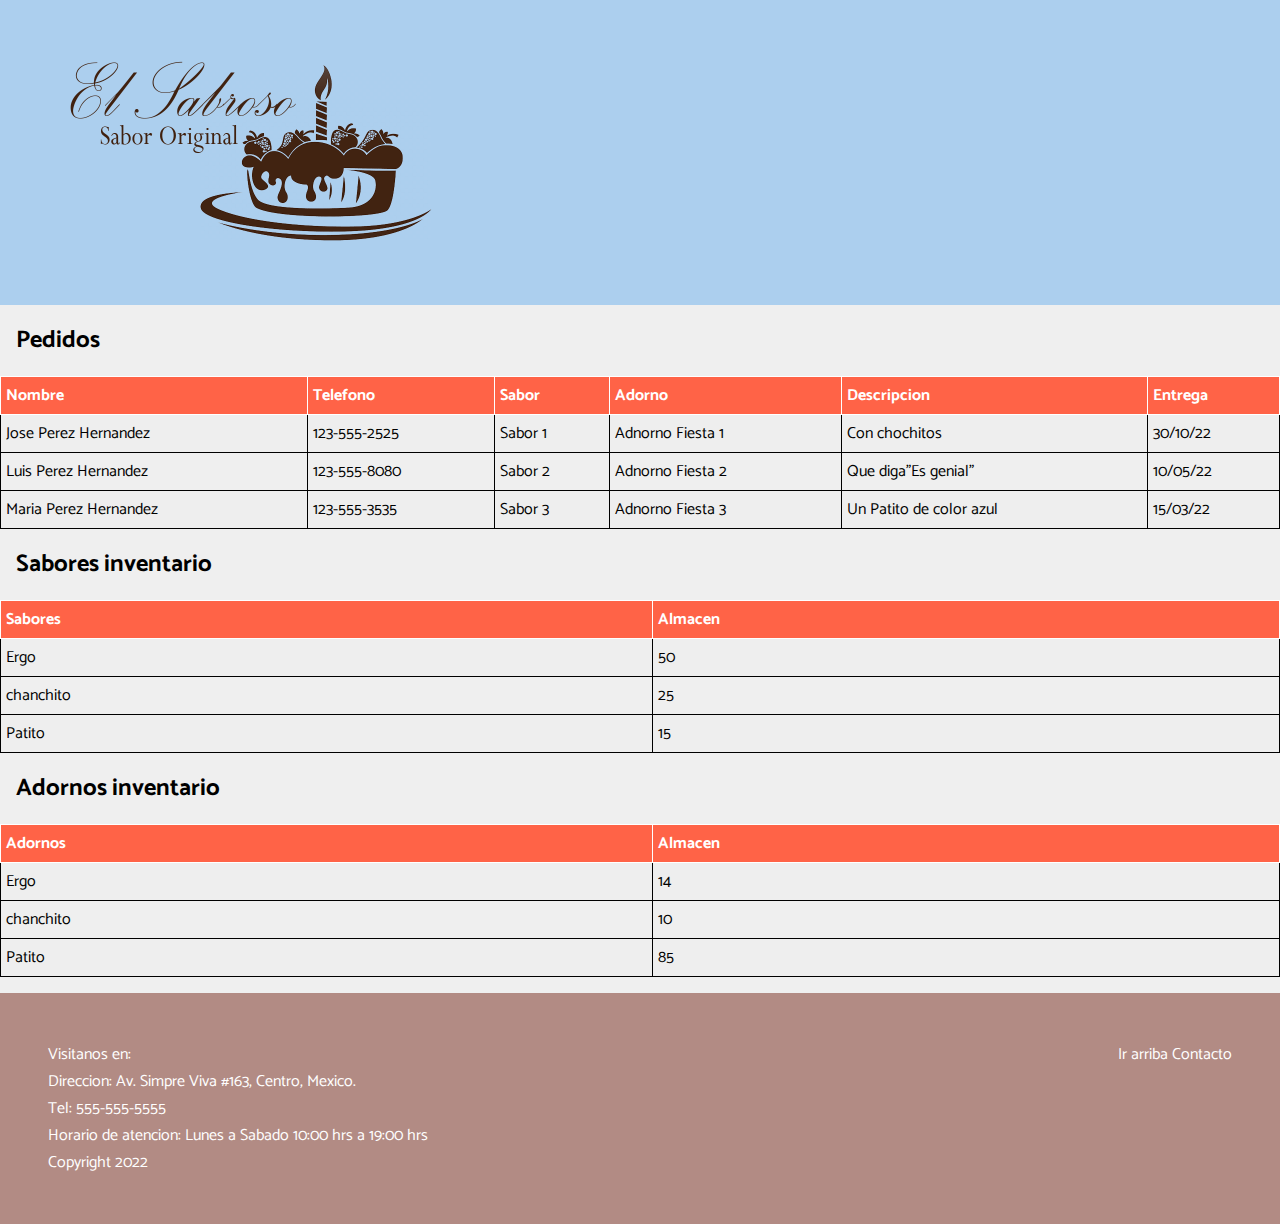
<file: 1PastelesAl/index.html>
<!DOCTYPE html>
<html>
<head>    
    <title>Almacen El sabroso</title>
    <link rel="preconnect" href="https://fonts.googleapis.com">
    <link rel="preconnect" href="https://fonts.gstatic.com" crossorigin>
    <link href="https://fonts.googleapis.com/css2?family=Catamaran:wght@400;700&display=swap" rel="stylesheet"> 
    <link rel="stylesheet" href="style.css">
</head>
<body>
    <header id="titulo">
        <!-- <h1>Pasteleria</h1> -->
        <img src="img/Logo.png" width="400"/>
    </header>
    <section>
        <h2>Pedidos</h2>
        <table>
            <tr>
                <th>Nombre</th>
                <th>Telefono</th>
                <th>Sabor</th>
                <th>Adorno</th>
                <th>Descripcion</th>
                <th>Entrega</th>
            </tr>
            <tr>
                <td>Jose Perez Hernandez</td>
                <td>123-555-2525</td>
                <td>Sabor 1</td>
                <td>Adnorno Fiesta 1</td>
                <td>Con chochitos</td>
                <td>30/10/22</td>
            </tr>
            <tr>
                <td>Luis Perez Hernandez</td>
                <td>123-555-8080</td>
                <td>Sabor 2</td>
                <td>Adnorno Fiesta 2</td>
                <td>Que diga"Es genial" </td>
                <td>10/05/22</td>
            </tr>
            <tr>
                <td>Maria Perez Hernandez</td>
                <td>123-555-3535</td>
                <td>Sabor 3</td>
                <td>Adnorno Fiesta 3</td>
                <td>Un Patito de color azul</td>
                <td>15/03/22</td>
            </tr>
        </table>   

    </section>
    <section>
        <h2>Sabores inventario</h2>
        <table>
            <tr>
                <th>Sabores</th>
                <th>Almacen</th>
            </tr>
            <tr>
                <td>Ergo</td>
                <td>50</td>
            </tr>
            <tr>
                <td>chanchito</td>
                <td>25</td>                
            </tr>
            <tr>
                <td>Patito</td>
                <td>15</td>
            </tr>
        </table>   
    </section>
    <section>
        <h2>Adornos inventario</h2>
        <table>
            <tr>
                <th>Adornos</th>
                <th>Almacen</th>
            </tr>
            <tr>
                <td>Ergo</td>
                <td>14</td>
            </tr>
            <tr>
                <td>chanchito</td>
                <td>10</td>                
            </tr>
            <tr>
                <td>Patito</td>
                <td>85</td>
            </tr>
        </table>   
    </section>
    <section>
        <h2></h2>
    </section>
    <footer>
        <section>
            <a href="#titulo">Ir arriba</a>
            <a href="mailto:regonzalezvr@gmail.com">Contacto</a>
        </section> 
        <p>Visitanos en:</p>      
        <p>Direccion: Av. Simpre Viva #163, Centro, Mexico.</p>
        <p>Tel: 555-555-5555</p>
        <p>Horario de atencion: Lunes a Sabado 10:00 hrs a 19:00 hrs</p>
        <p>Copyright 2022</p>
    </footer>
</body>
</html>
</file>
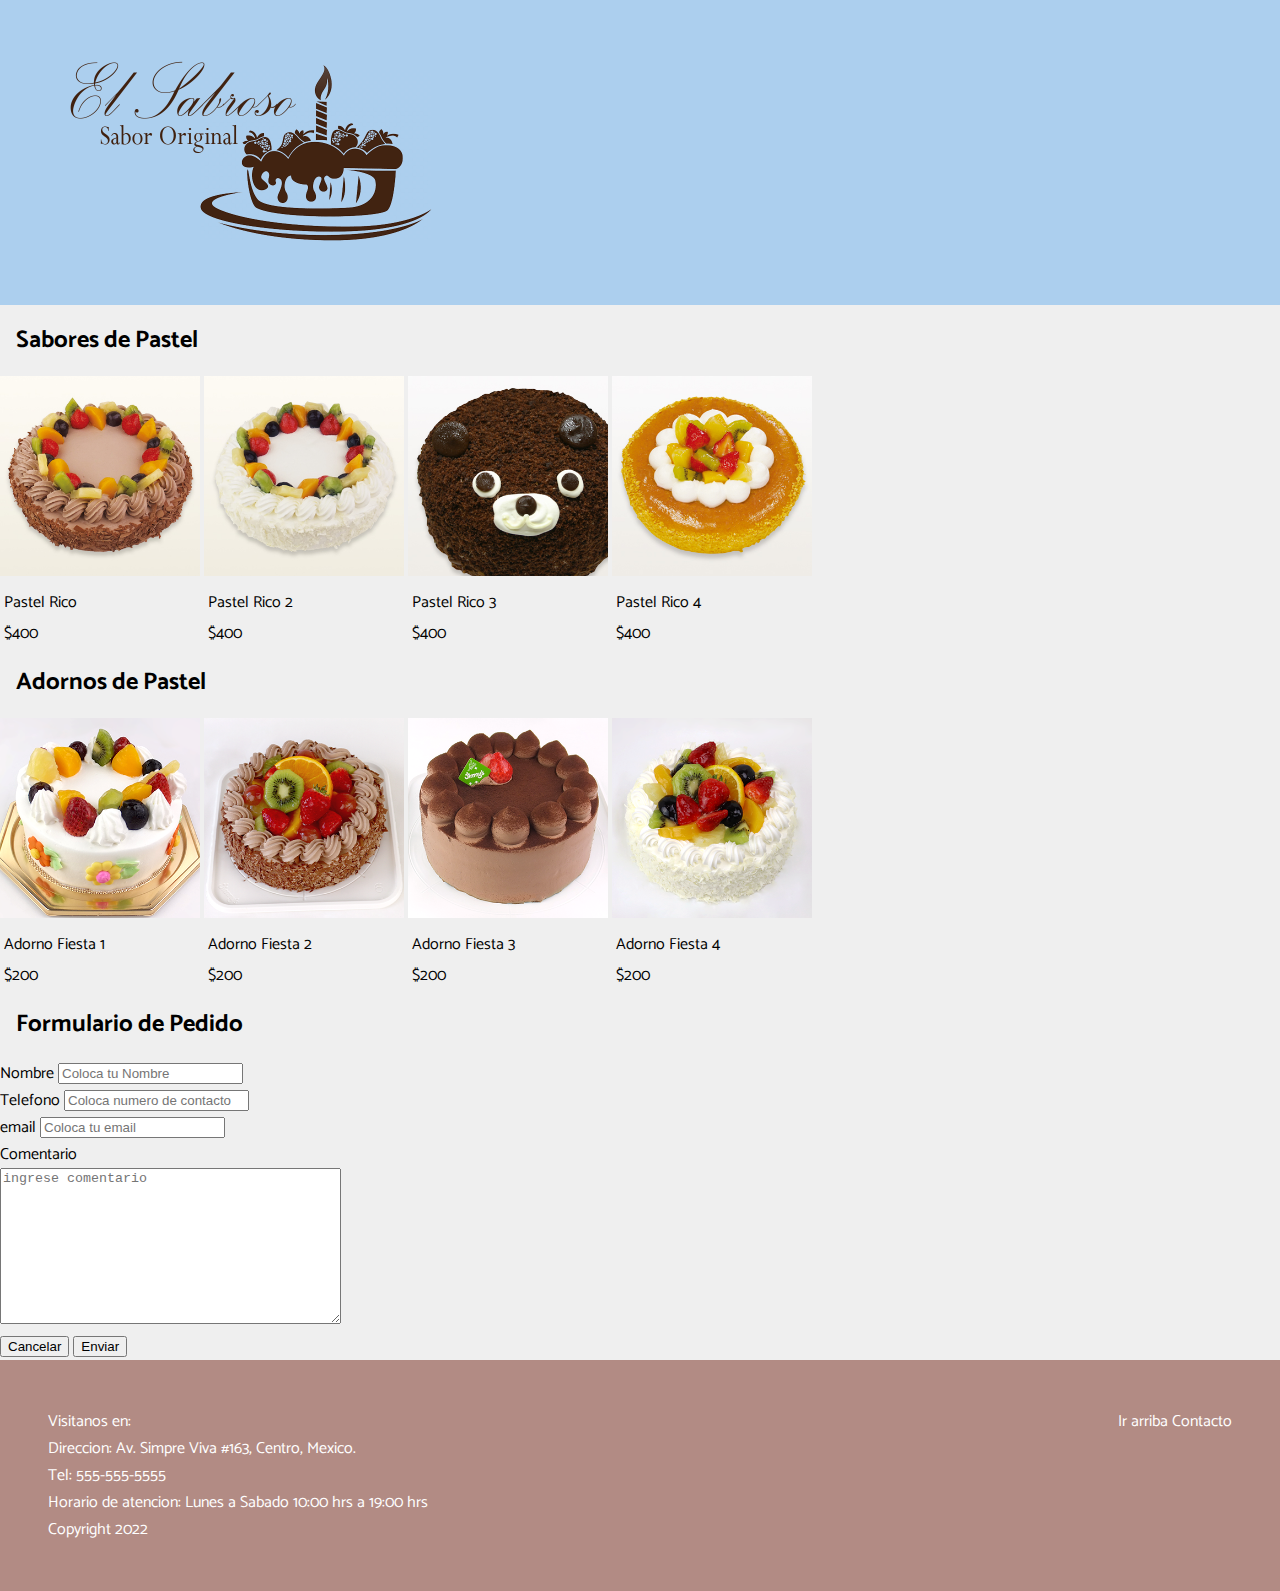
<file: 1PastelesCl/index.html>
<!DOCTYPE html>
<html>
<head>    
    <title>Pasteleria El Sabroso</title>
    <link rel="preconnect" href="https://fonts.googleapis.com">
    <link rel="preconnect" href="https://fonts.gstatic.com" crossorigin>
    <link href="https://fonts.googleapis.com/css2?family=Catamaran:wght@400;700&display=swap" rel="stylesheet"> 
    <link rel="stylesheet" href="style.css">
</head>
<body>
    <header id="titulo">
        <!-- <h1>Pasteleria</h1> -->
        <img src="img/Logo.png" width="400"/>
    </header>
    <section>
        <h2>Sabores de Pastel</h2>    
        <div class="inline-block">
            <img src="img/1.jpg" width="200"/>
            <p>Pastel Rico</p>
            <p>$400</p>
        </div>
        <div class="inline-block">
            <img src="img/2.jpg" width="200"/>
            <p>Pastel Rico 2</p>
            <p>$400</p>
        </div>
        <div class="inline-block">
            <img src="img/3.jpg" width="200"/>
            <p>Pastel Rico 3</p>
            <p>$400</p>
        </div>
        <div class="inline-block">
            <img src="img/4.jpg" width="200"/>
            <p>Pastel Rico 4</p>
            <p>$400</p>
        </div>
    </section>
    <section>
        <h2>Adornos de Pastel</h2>    
        <div class="inline-block">
            <img src="img/5.png" width="200"/>
            <p>Adorno Fiesta 1</p>
            <p>$200</p>
        </div>
        <div class="inline-block">
            <img src="img/6.png" width="200"/>
            <p>Adorno Fiesta 2</p>
            <p>$200</p>
        </div>
        <div class="inline-block">
            <img src="img/7.png" width="200"/>
            <p>Adorno Fiesta 3</p>
            <p>$200</p>
        </div>
        <div class="inline-block">
            <img src="img/8.png" width="200"/>
            <p>Adorno Fiesta 4</p>
            <p>$200</p>
        </div>
    </section>
    <section>
        <h2>Formulario de Pedido</h2> 
        <form action="/formulario" method="GET">
            <label for="nombre">Nombre</label>
            <input type="text" id="nombre" name="nombre" placeholder="Coloca tu Nombre"/>
            <br>
            <label for="Telefono">Telefono</label>
            <input type="tel" id="telefono" name="telefono" placeholder="Coloca numero de contacto"/>
            <br>
            <label for="email">email</label>
            <input type="email" id="mail" name="mail" placeholder="Coloca tu email"/>
            <br>
            <label for="comentario">Comentario</label>
            <br>
            <textarea cols="40" rows="10" id="comentario" placeholder="ingrese comentario" name="comentario"></textarea>
            <br>
            <button type="reset">Cancelar</button>
            <button type="submit">Enviar</button>      
        </form>
    </section>
    <footer>
        <section>
            <a href="#titulo">Ir arriba</a>
            <a href="mailto:regonzalezvr@gmail.com">Contacto</a>
        </section> 
        <p>Visitanos en:</p>      
        <p>Direccion: Av. Simpre Viva #163, Centro, Mexico.</p>
        <p>Tel: 555-555-5555</p>
        <p>Horario de atencion: Lunes a Sabado 10:00 hrs a 19:00 hrs</p>
        <p>Copyright 2022</p>
    </footer>
</body>
</html>
</file>
<file: 1PastelesAl/style.css>
html{
    font-family: 'Catamaran', sans-serif;
}

body{
    margin:0;
    background-color: #efefef;
}
header{
    background-color: #accfee;
    color: white;
    padding: 3rem;
}

header h1{
    font-size: 4rem;
    text-align: center;
}

.container{
    margin: 2rem 50 auto;
}
.inline-block{
    display: inline-block;
    height: 55px;
}

section h2{
    margin: 1rem;
}
section p{
    margin: 0.25rem;
}

table {
    width: 100%;
    border-collapse: collapse;
}

th,td {
    border: solid 1px ;
    padding: 5px;
}

th{
    background-color: tomato;
    color: white;
    text-align: left;
}
tr:nth-child(even){
    background-color: #eee;
}

footer{
    background-color:#B28B84;
    padding: 3rem;
    color:#fff;
}
footer section{
    float: right;
}

footer p{
    margin: 0;
}

footer a{
    color: #fff;
    text-decoration: none;
}

footer a:hover{
    color: cornflowerblue;
}
</file>
<file: 1PastelesCl/style.css>
html{
    font-family: 'Catamaran', sans-serif;
}

body{
    margin:0;
    background-color: #efefef;
}
header{
    background-color: #accfee;
    color: white;
    padding: 3rem;
}

.inline-block{
    display: inline-block;
    height: 55px;
}

section h2{
    margin: 1rem;
}
section p{
    margin: 0.25rem;
}

footer{
    background-color:#B28B84;
    padding: 3rem;
    color:#fff;
}
footer section{
    float: right;
}

footer p{
    margin: 0;
}

footer a{
    color: #fff;
    text-decoration: none;
}

footer a:hover{
    color: cornflowerblue;
}
</file>
